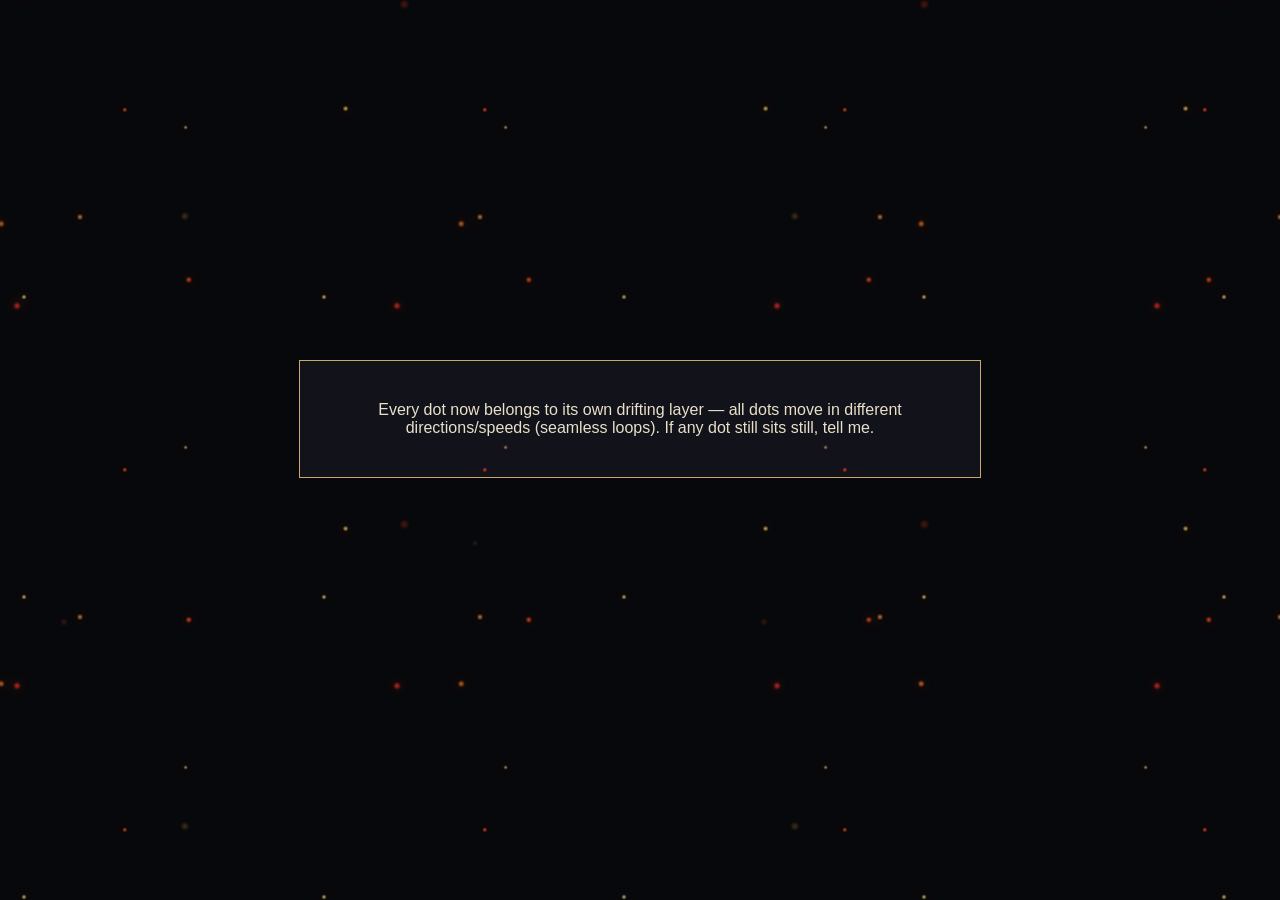
<file: ember-only.html>
<!DOCTYPE html>
<html lang="en">
<head>
<meta charset="utf-8">
<meta name="viewport" content="width=device-width,initial-scale=1">
<title>Ember Only Test</title>
<style>
html,body{margin:0;padding:0;background:#07080B;min-height:100vh;overflow-x:hidden}
body::before{content:"";position:fixed;inset:0;z-index:-3;background:linear-gradient(180deg,#0E0A0A 0%,#07080B 100%)}
body::after{content:"";position:fixed;inset:-15%;z-index:30;background-image:radial-gradient(5px 5px at 12% 22%,rgba(255,80,30,0.96),transparent 68%),radial-gradient(4.5px 4.5px at 28% 58%,rgba(255,210,90,0.94),transparent 68%),radial-gradient(6px 6px at 55% 16%,rgba(255,45,45,0.90),transparent 68%),radial-gradient(4px 4px at 72% 44%,rgba(255,230,130,0.88),transparent 68%),radial-gradient(5.5px 5.5px at 42% 78%,rgba(255,120,30,0.92),transparent 68%),radial-gradient(3.8px 3.8px at 88% 68%,rgba(255,90,30,0.90),transparent 68%),radial-gradient(4.8px 4.8px at 68% 88%,rgba(255,170,60,0.86),transparent 68%),radial-gradient(3.5px 3.5px at 18% 82%,rgba(201,168,106,0.90),transparent 68%);background-size:340px 340px,420px 420px,380px 380px,300px 300px,460px 460px,360px 360px,400px 400px,320px 320px;background-position:0 0,0 0,0 0,0 0,0 0,0 0,0 0,0 0;background-repeat:repeat;opacity:0.85;pointer-events:none;filter:blur(0.7px) drop-shadow(0 0 6px rgba(255,80,30,0.75));animation:bgDrift1 26s linear infinite,emberTwinkle 2.8s ease-in-out infinite alternate;will-change:background-position}
main::before{content:"";position:fixed;inset:-18%;z-index:29;background-image:radial-gradient(7px 7px at 22% 32%,rgba(255,60,30,0.55),transparent 72%),radial-gradient(6px 6px at 68% 62%,rgba(255,180,80,0.48),transparent 72%),radial-gradient(5px 5px at 42% 12%,rgba(255,90,50,0.42),transparent 72%),radial-gradient(4px 4px at 82% 82%,rgba(201,168,106,0.38),transparent 72%);background-size:520px 520px,610px 610px,700px 700px,860px 860px;background-position:0 0,0 0,0 0,0 0;background-repeat:repeat;opacity:0.62;pointer-events:none;filter:blur(1.2px);animation:bgDrift2 34s linear infinite}
@keyframes bgDrift1{0%{background-position:0 0,0 0,0 0,0 0,0 0,0 0,0 0,0 0}100%{background-position:0 -340px,84px -420px,-76px -380px,45px -600px,-92px -460px,72px -720px,-40px -400px,64px -640px}}
@keyframes bgDrift2{0%{background-position:0 0,0 0,0 0,0 0}100%{background-position:-52px -520px,61px -610px,-35px -700px,86px -860px}}
@keyframes emberTwinkle{0%{opacity:0.72}100%{opacity:1}}
div.test{position:relative;z-index:1;color:#E8E0C8;font-family:sans-serif;padding:40px;text-align:center;margin-top:40vh;background:rgba(20,20,30,0.85);border:1px solid #C9A86A;max-width:600px;margin-left:auto;margin-right:auto}
</style>
</head>
<body>
<main></main>
<div class="test">Every dot now belongs to its own drifting layer — all dots move in different directions/speeds (seamless loops). If any dot still sits still, tell me.</div>
</body>
</html>
</file>
